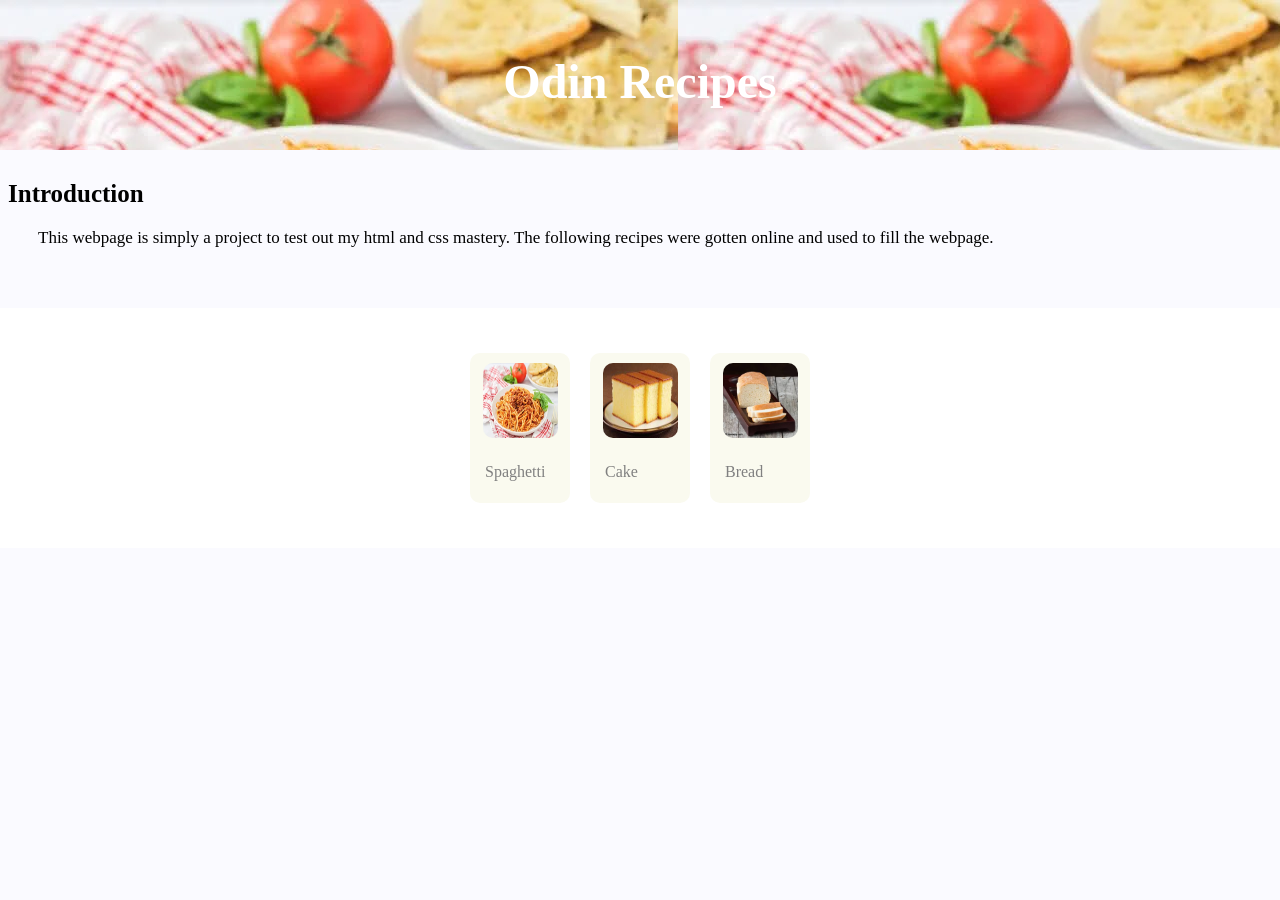
<file: index.html>
<!DOCTYPE html>
  <html>
    <head>
        <meta charset="utf-8">
        <title>odin-recipes</title>
        <meta name="viewport" content="width=device-width, initial-scale=
        1.0">
        <link rel="stylesheet" href="css/styles.css">
    </head>
    <body>
        <div class="open">
            <p class="odin"><strong>Odin Recipes</strong></p>
        </div>
        
        <h2>Introduction</h2>
        <p class="text">This webpage is simply a project to test out my html and css mastery. The following recipes were gotten online and used to fill the webpage.</p>
       <div class="lbox">
           <a href="recipes/spaghetti.html" target="_blank" rel="noreferrer noopener"><div class="b1"><img class="lil" src="images/spaghetti.jpeg"><p class="lit">Spaghetti</p></div></a>
            <a href="recipes/cake.html" target="_blank" rel="noreferrer noopener"><div class="b2"><img class="lil" src="images/cake.jpeg"><p class="lit">Cake</p></div></a>
            <a href="recipes/bread.html" target="_blank" rel=" noreferrer noopener"><div class="b3"><img class="lil" src="images/bread.jpeg"><p class="lit">Bread</p></div></a>
        </div>
    </body>
  </html>
</file>
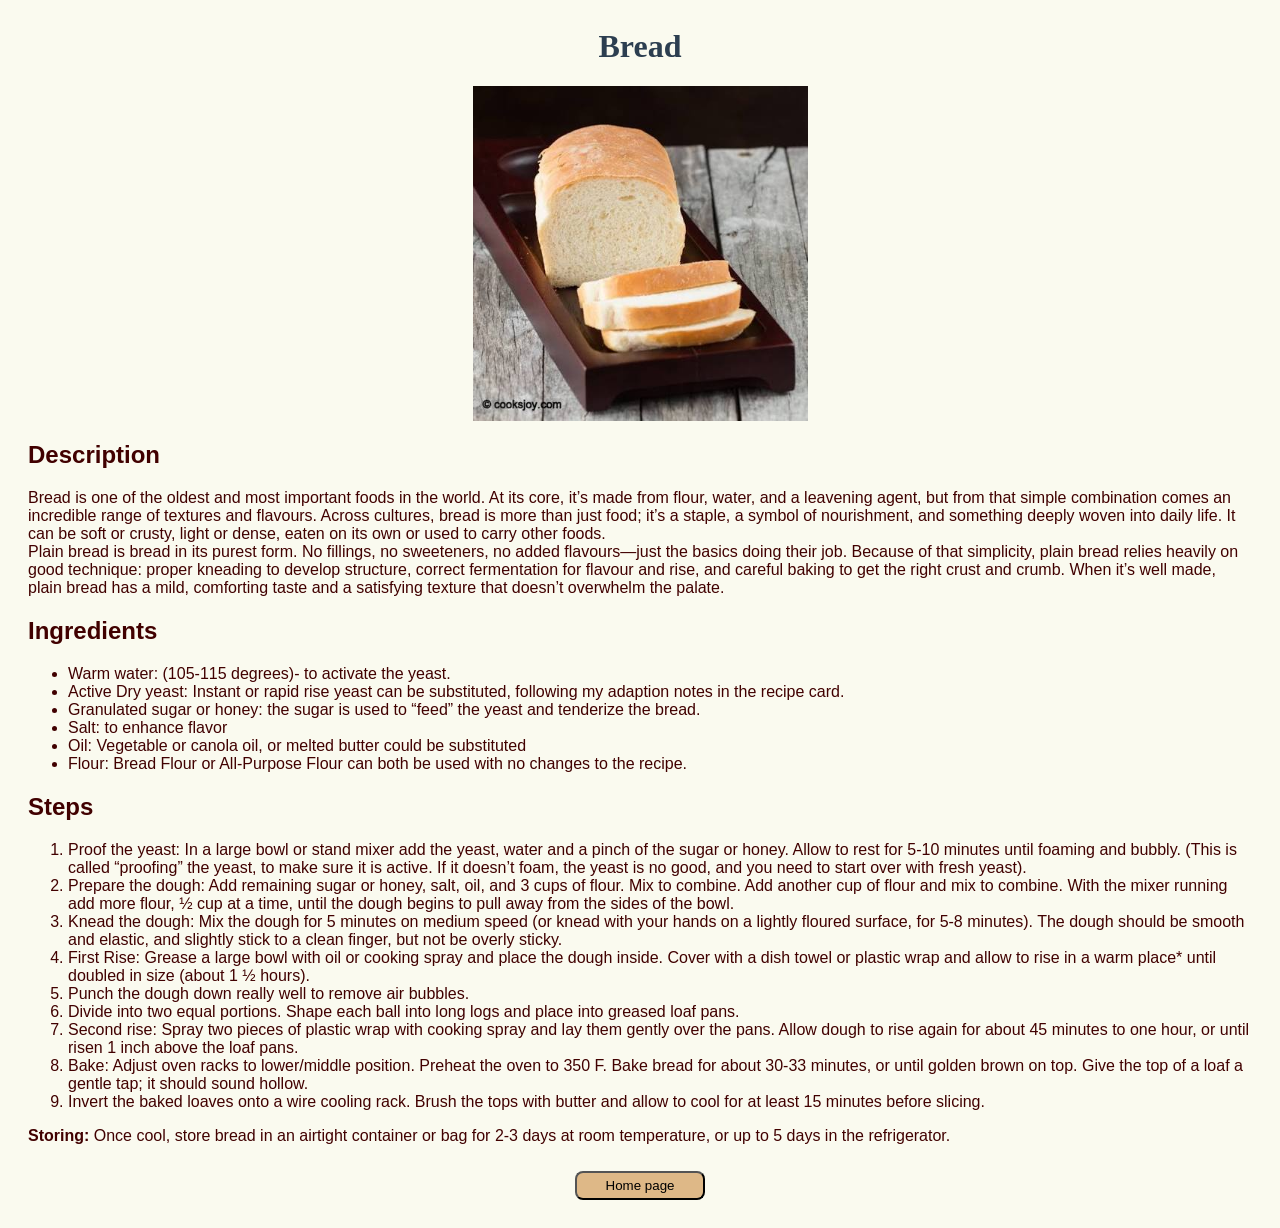
<file: recipes/bread.html>
<!DOCTYPE html>
  <html lang="en">
    <head>
        <title>
            Odin-recipes-bread
        </title>
        <meta charset="utf-8">
        <meta name="viewport" content="width=device-width, initial-scale=1.0">
        <link rel="stylesheet" href="../css/recipes.css">
    </head>
    <body>
        <h1>Bread</h1>
        <img src="../images/bread.jpeg" width="350">
        
        <h2>Description</h2>
        <p>
          Bread is one of the oldest and most important foods in the world. At its core, it’s made from flour, water, and a leavening agent, but from that simple combination comes an incredible range of textures and flavours. Across cultures, bread is more than just food; it’s a staple, a symbol of nourishment, and something deeply woven into daily life. It can be soft or crusty, light or dense, eaten on its own or used to carry other foods.
          <br>Plain bread is bread in its purest form. No fillings, no sweeteners, no added flavours—just the basics doing their job. Because of that simplicity, plain bread relies heavily on good technique: proper kneading to develop structure, correct fermentation for flavour and rise, and careful baking to get the right crust and crumb. When it’s well made, plain bread has a mild, comforting taste and a satisfying texture that doesn’t overwhelm the palate.
        </p>
        
        <h2>Ingredients</h2>
        <ul>
          <li>Warm water: (105-115 degrees)- to activate the yeast.</li>
          <li>Active Dry yeast: Instant or rapid rise yeast can be substituted, following my adaption notes in the recipe card.</li>
           <li>Granulated sugar or honey: the sugar is used to “feed” the yeast and tenderize the bread.</li>
          <li>Salt: to enhance flavor</li>
          <li>Oil: Vegetable or canola oil, or melted butter could be substituted</li>
          <li>Flour: Bread Flour or All-Purpose Flour can both be used with no changes to the recipe.</li>
        </ul>
        
        <h2>Steps</h2>
        <ol>
        <li>Proof the yeast: In a large bowl or stand mixer add the yeast, water and a pinch of the sugar or honey. Allow to rest for 5-10 minutes until foaming and bubbly. (This is called “proofing” the yeast, to make sure it is active. If it doesn’t foam, the yeast is no good, and you need to start over with fresh yeast).</li>
        <li>Prepare the dough: Add remaining sugar or honey, salt, oil, and 3 cups of flour. Mix to combine. Add another cup of flour and mix to combine. With the mixer running add more flour, ½ cup at a time, until the dough begins to pull away from the sides of the bowl.</li>
        <li>Knead the dough: Mix the dough for 5 minutes on medium speed (or knead with your hands on a lightly floured surface, for 5-8 minutes). The dough should be smooth and elastic, and slightly stick to a clean finger, but not be overly sticky.</li>
        <li>First Rise: Grease a large bowl with oil or cooking spray and place the dough inside. Cover with a dish towel or plastic wrap and allow to rise in a warm place* until doubled in size (about 1 ½ hours).</li>
        <li>Punch the dough down really well to remove air bubbles.</li>
        <li>Divide into two equal portions. Shape each ball into long logs and place into greased loaf pans.</li>
        <li>Second rise: Spray two pieces of plastic wrap with cooking spray and lay them gently over the pans. Allow dough to rise again for about 45 minutes to one hour, or until risen 1 inch above the loaf pans.</li>
        <li>Bake: Adjust oven racks to lower/middle position. Preheat the oven to 350 F. Bake bread for about 30-33 minutes, or until golden brown on top. Give the top of a loaf a gentle tap; it should sound hollow.</li>
        <li>Invert the baked loaves onto a wire cooling rack. Brush the tops with butter and allow to cool for at least 15 minutes before slicing.</li>
        </ol>
        <p><strong>Storing:</strong> Once cool, store bread in an airtight container or bag for 2-3 days at room temperature, or up to 5 days in the refrigerator.</p>
        <a href="../index.html"><button>Home page</button></a> 
    </body>
  </html>
</file>
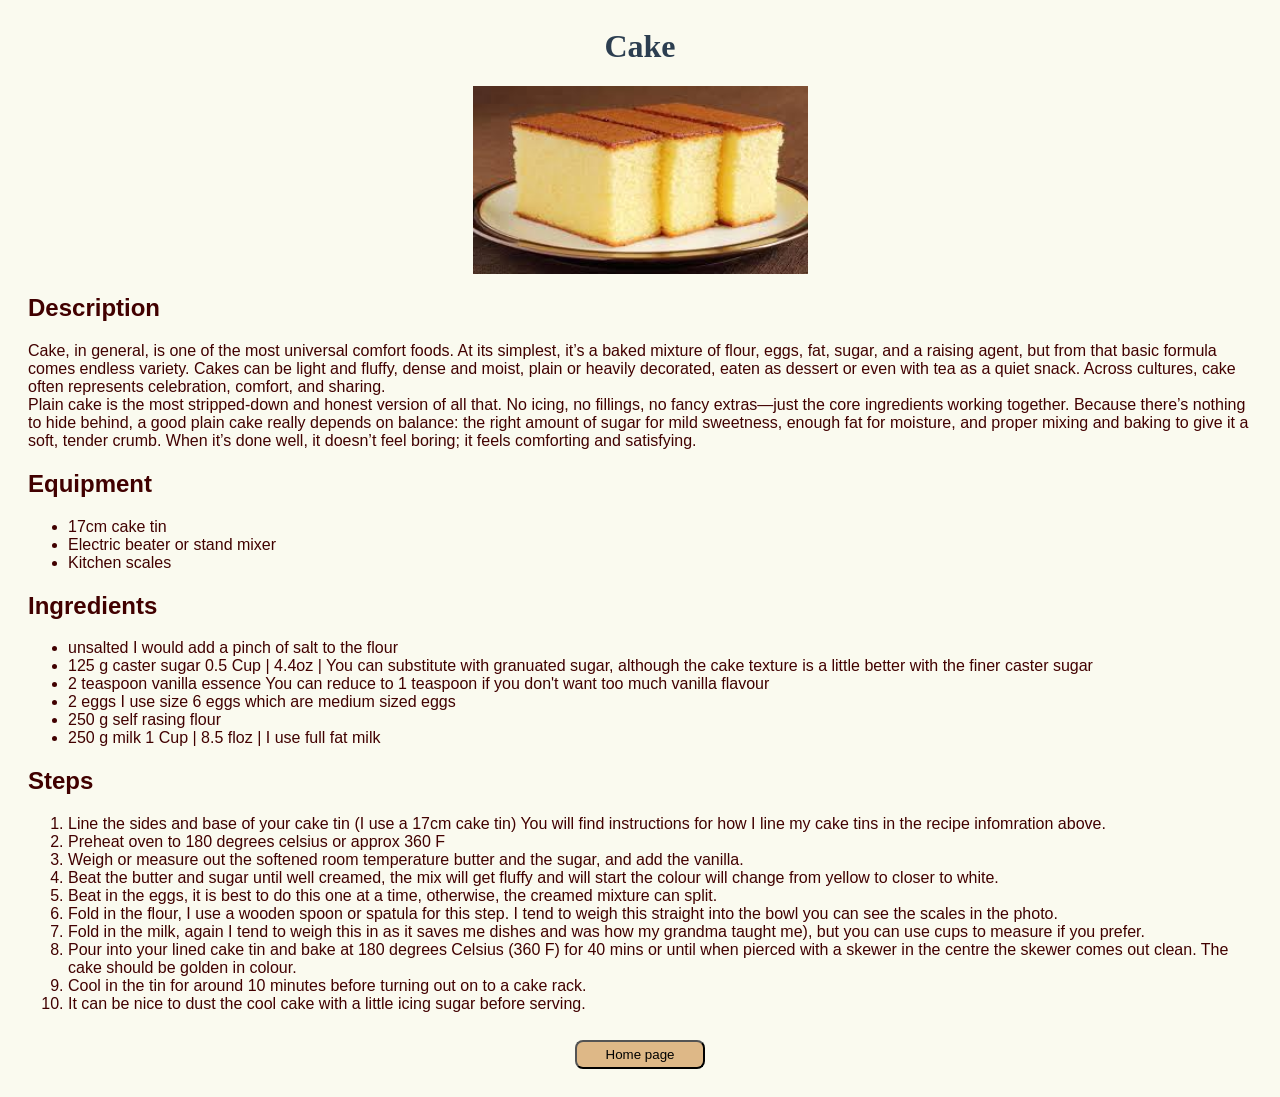
<file: recipes/cake.html>
<!DOCTYPE html>
  <html lang="en">
    <head>
        <title>
            odin-recipes-cake
        </title>
        <meta charset="utf-8">
        <meta name="viewport" content="width=device-width, initial-scale=1.0">
        <link rel="stylesheet" href="../css/recipes.css">
    </head>
    <body>
        <h1>Cake</h1>
        <img src="../images/cake.jpeg">
        
        <h2>Description</h2>
        <p>
          Cake, in general, is one of the most universal comfort foods. At its simplest, it’s a baked mixture of flour, eggs, fat, sugar, and a raising agent, but from that basic formula comes endless variety. Cakes can be light and fluffy, dense and moist, plain or heavily decorated, eaten as dessert or even with tea as a quiet snack. Across cultures, cake often represents celebration, comfort, and sharing.
           <br>Plain cake is the most stripped-down and honest version of all that. No icing, no fillings, no fancy extras—just the core ingredients working together. Because there’s nothing to hide behind, a good plain cake really depends on balance: the right amount of sugar for mild sweetness, enough fat for moisture, and proper mixing and baking to give it a soft, tender crumb. When it’s done well, it doesn’t feel boring; it feels comforting and satisfying.
        </p>
        
        <h2>Equipment</h2>
        <ul>
          <li>17cm cake tin</li>
          <li>Electric beater or stand mixer</li>
          <li>Kitchen scales</li>
        </ul>
        
        <h2>Ingredients</h2>
        <ul>
          <li>unsalted I would add a pinch of salt to the flour</li>
          <li>125 g caster sugar 0.5 Cup | 4.4oz | You can substitute with granuated sugar, although the cake texture is a little better with the finer caster sugar</li>
            <li>2 teaspoon vanilla essence You can reduce to 1 teaspoon if you don't want too much vanilla flavour</li>
            <li>2 eggs I use size 6 eggs which are medium sized eggs</li>
            <li>250 g self rasing flour</li>
            <li>250 g milk 1 Cup | 8.5 floz | I use full fat milk</li>
        </ul>
        
        <h2>Steps</h2>
        <ol>
          <li>Line the sides and base of your cake tin (I use a 17cm cake tin) You will find instructions for how I line my cake tins in the recipe infomration above.</li>
          <li>Preheat oven to 180 degrees celsius or approx 360 F</li>
          <li>Weigh or measure out the softened room temperature butter and the sugar, and add the vanilla.</li>
          <li>Beat the butter and sugar until well creamed, the mix will get fluffy and will start the colour will change from yellow to closer to white.</li>
          <li>Beat in the eggs, it is best to do this one at a time, otherwise, the creamed mixture can split.</li>
          <li>Fold in the flour, I use a wooden spoon or spatula for this step. I tend to weigh this straight into the bowl you can see the scales in the photo.</li>
          <li>Fold in the milk, again I tend to weigh this in as it saves me dishes and was how my grandma taught me), but you can use cups to measure if you prefer.</li>
          <li>Pour into your lined cake tin and bake at 180 degrees Celsius (360 F) for 40 mins or until when pierced with a skewer in the centre the skewer comes out clean. The cake should be golden in colour.</li>
          <li>Cool in the tin for around 10 minutes before turning out on to a cake rack.</li>
          <li>It can be nice to dust the cool cake with a little icing sugar before serving.</li>
        </ol>
        
        <a href="../index.html"><button target="_blank" rel="noopener noreferrer">Home page</button></a>
    </body>
  </html>
</file>
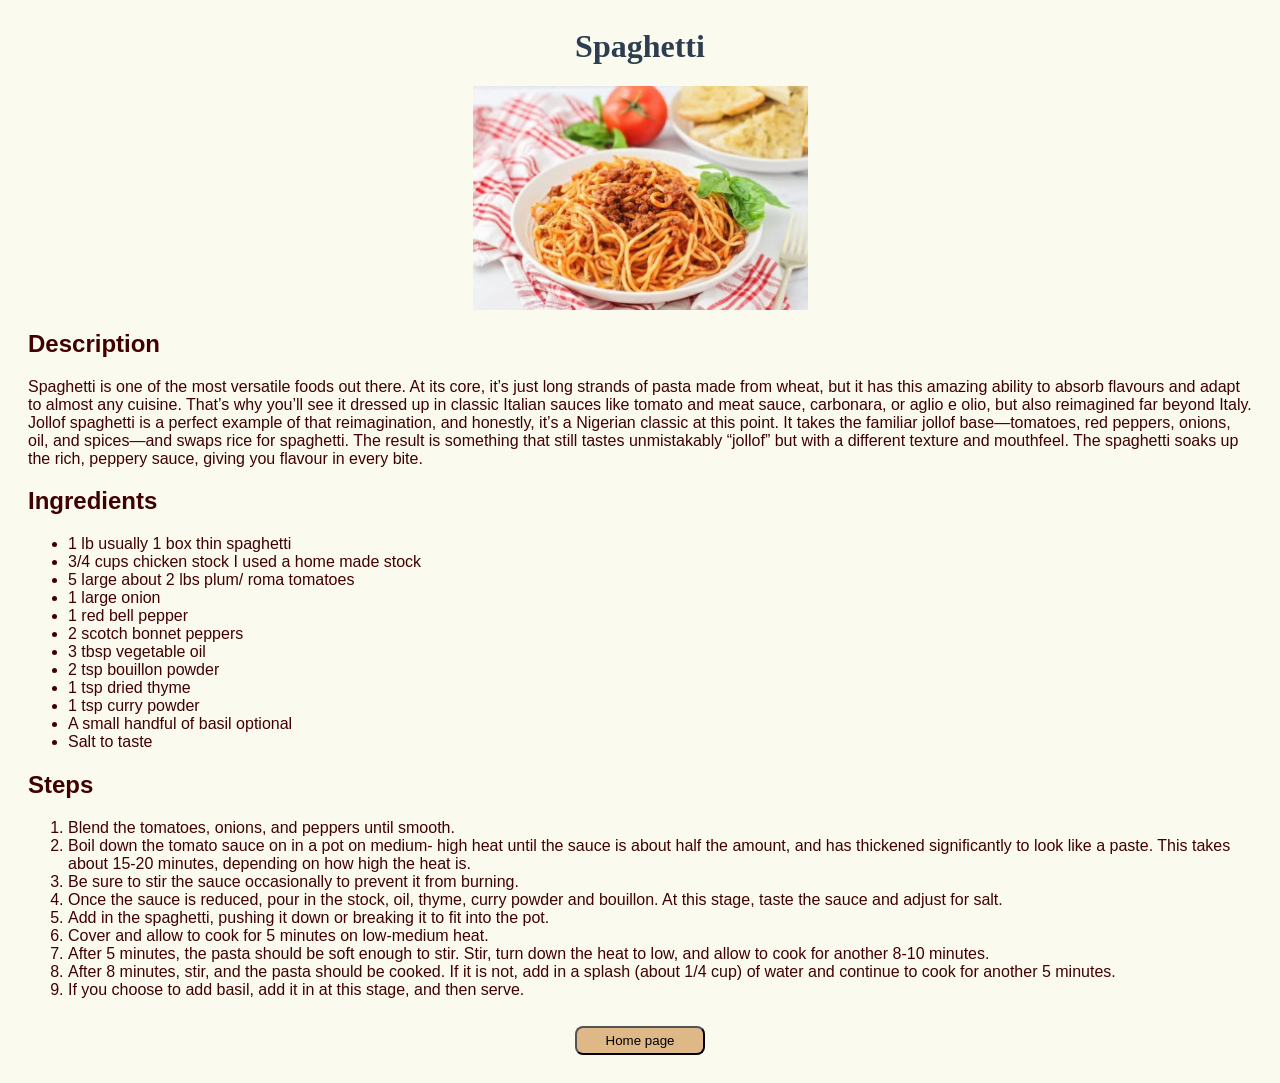
<file: recipes/spaghetti.html>
<!DOCTYPE html>
    <html lang="en">
        <head>
            <title>odin-recipes-spaghetti</title>
            <meta charset="utf-8">
            <meta name="viewport" content="width=device-width, initial-scale=1.0">
            <link rel="stylesheet" href="../css/recipes.css">
        </head>
        
        <body>
            <h1>
                Spaghetti
            </h1>
            
            <img src="../images/spaghetti.jpeg" width="350">
            
            <div><h2>Description</h2>
            <p>
              Spaghetti is one of the most versatile foods out there. At its core, it’s just long strands of pasta made from wheat, but it has this amazing ability to absorb flavours and adapt to almost any cuisine. That’s why you’ll see it dressed up in classic Italian sauces like tomato and meat sauce, carbonara, or aglio e olio, but also reimagined far beyond Italy.
                <br>Jollof spaghetti is a perfect example of that reimagination, and honestly, it’s a Nigerian classic at this point. It takes the familiar jollof base—tomatoes, red peppers, onions, oil, and spices—and swaps rice for spaghetti. The result is something that still tastes unmistakably “jollof” but with a different texture and mouthfeel. The spaghetti soaks up the rich, peppery sauce, giving you flavour in every bite.
            </p>
            
            <h2>Ingredients</h2>
              <ul>
                <li>1 lb usually 1 box thin spaghetti</li>
                <li>3/4 cups chicken stock I used a home made stock</li>
                <li>5 large about 2 lbs plum/ roma tomatoes</li>
                <li>1 large onion</li>
                <li>1 red bell pepper</li>
                <li>2 scotch bonnet peppers</li>
                <li>3 tbsp vegetable oil</li>
                <li>2 tsp bouillon powder</li>
                <li>1 tsp dried thyme</li>
                <li>1 tsp curry powder</li>
                <li>A small handful of basil optional</li>
                <li>Salt to taste</li>
              </ul>
            
            <h2>Steps</h2>
            <ol>
              <li>Blend the tomatoes, onions, and peppers until smooth.</li>
              <li>Boil down the tomato sauce on in a pot on medium- high heat until the sauce is about half the amount, and has thickened significantly to look like a paste. This takes about 15-20 minutes, depending on how high the heat is.</li>
                <li>Be sure to stir the sauce occasionally to prevent it from burning.</li>
                <li>Once the sauce is reduced, pour in the stock, oil, thyme, curry powder and bouillon. At this stage, taste the sauce and adjust for salt.</li>
                <li>Add in the spaghetti, pushing it down or breaking it to fit into the pot.</li>
                <li>Cover and allow to cook for 5 minutes on low-medium heat.</li>
                <li>After 5 minutes, the pasta should be soft enough to stir. Stir, turn down the heat to low, and allow to cook for another 8-10 minutes.</li>
                <li>After 8 minutes, stir, and the pasta should be cooked. If it is not, add in a splash (about 1/4 cup) of water and continue to cook for another 5 minutes.</li>
                <li>If you choose to add basil, add it in at this stage, and then serve.</li>
            </ol>
            
            
             <a href="../index.html" target="_blank" rel="noopener noreferrer"><button>Home page</button></a>
            </div>
        </body>
    </html>
</file>
<file: css/styles.css>
body{
  padding:0px;
  background-color:rgb(250,250,255);
  display: block;
  margin:0px;
  height:auto;
  min-height:100vh;
}

.open{
  background-image: url("../images/spaghetti.jpeg");
  width:100%;
  height: 150px;
  display:flex;
  justify-content: center;
  align-items: center;
  margin:0px;
}

.odin{
  font-size:300%;
  color:white;
  font-weight: 900;
  font-family: Times New Roman;
}

.lbox{
  background-color:rgb(255,255,255);
  justify-content: center;
  align-items: center;
  gap:0px;
  display:flex;
  height:200px;
  margin-top:30px;
  padding-bottom: 20px;
  width:auto;
  padding-top:20px;
}

.b1,.b2,.b3{
  margin:10px;
  background-color:rgb(250,250,239);
  width:100px;
  height:140px;
  justify-content: center;
  align-items:center;
  padding-top:10px;
  border-radius:10px
}


.lil{
  width:75px;
  height:75px;
  display: block;
  margin-left:auto;
  margin-right:auto;
  margin-bottom: 10px;
  border-radius: 10px;
}

.lit{
  display: inline-block;
  margin:15px;
  width:auto;
}

h2,p{
  margin:8px;
  margin-top:20px;
}

.text{
  padding-bottom:30px;
  padding-right: 30px;
  padding-left:30px;
  font-size:17px;
}

h2{
  margin-top:30px;
  font-size:25px;
}

a{
  color:grey;
}
</file>
<file: css/recipes.css>
body {
    background-color: rgb(250,250,239);
    font-family: Sans-Serif;
    padding:20px;
    color:rgb(65,0,0);
}

img{
    width:335px;
    height:auto;
    display:block;
    margin-left:auto;
    margin-right:auto;
}

h1{
  font-family: Serif;
  color:#2C3E50;
  text-align: center;
  margin-top:0px;
}

button{
  display:block;
  margin-left:auto;
  margin-right:auto;
  margin-top:26.5px;
  background-color:burlywood;
  width:130px;
  height:29px;
  border-radius:8px;
}

a{
  color: burlywood;
}
</file>
